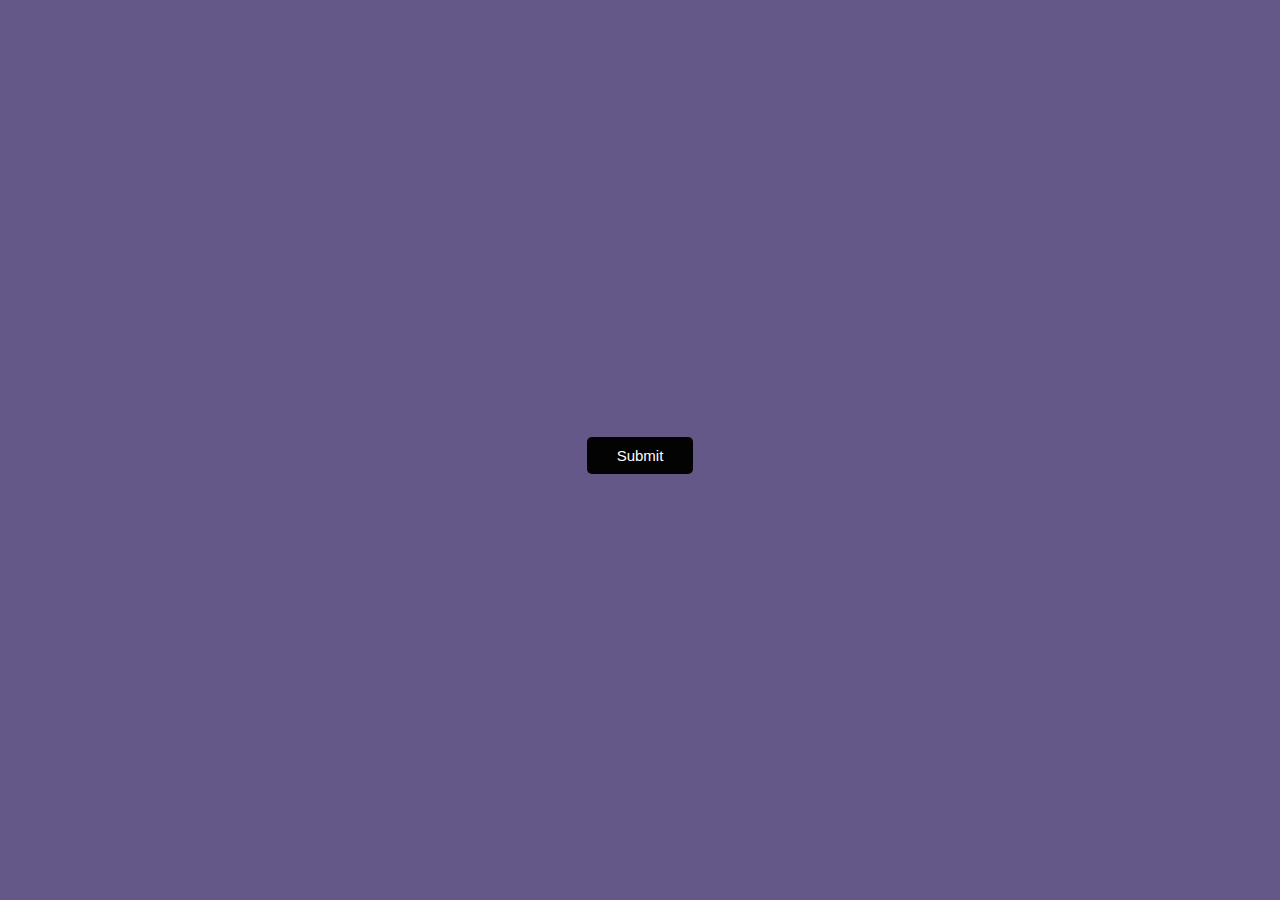
<file: popup/index.html>
<!DOCTYPE html>
<html lang="en">
<head>
    <meta charset="UTF-8">
    <meta name="viewport" content="width=device-width, initial-scale=1.0">
    <title>Popup using HTML CSS & JS</title>
    <link rel="stylesheet" href="./style.css">
</head>
<body>
    <div class="container popup-content">
        <button onclick="openPopup()" id="submit-btn">Submit</button>
        <div class="popup" id="popup">
         <img src="./404-tick.png" alt="Tick Image">     
         <h2>Thank You!</h2>   
         <p>Your details has been successfully submitted. Thanks!</p>  
         <button id="closebtn" onclick="closePopup()" class="closepPopup">Ok</button>                   
        </div>
    </div>  
    <script src="./script.js"></script>
</body>
</html>
</file>
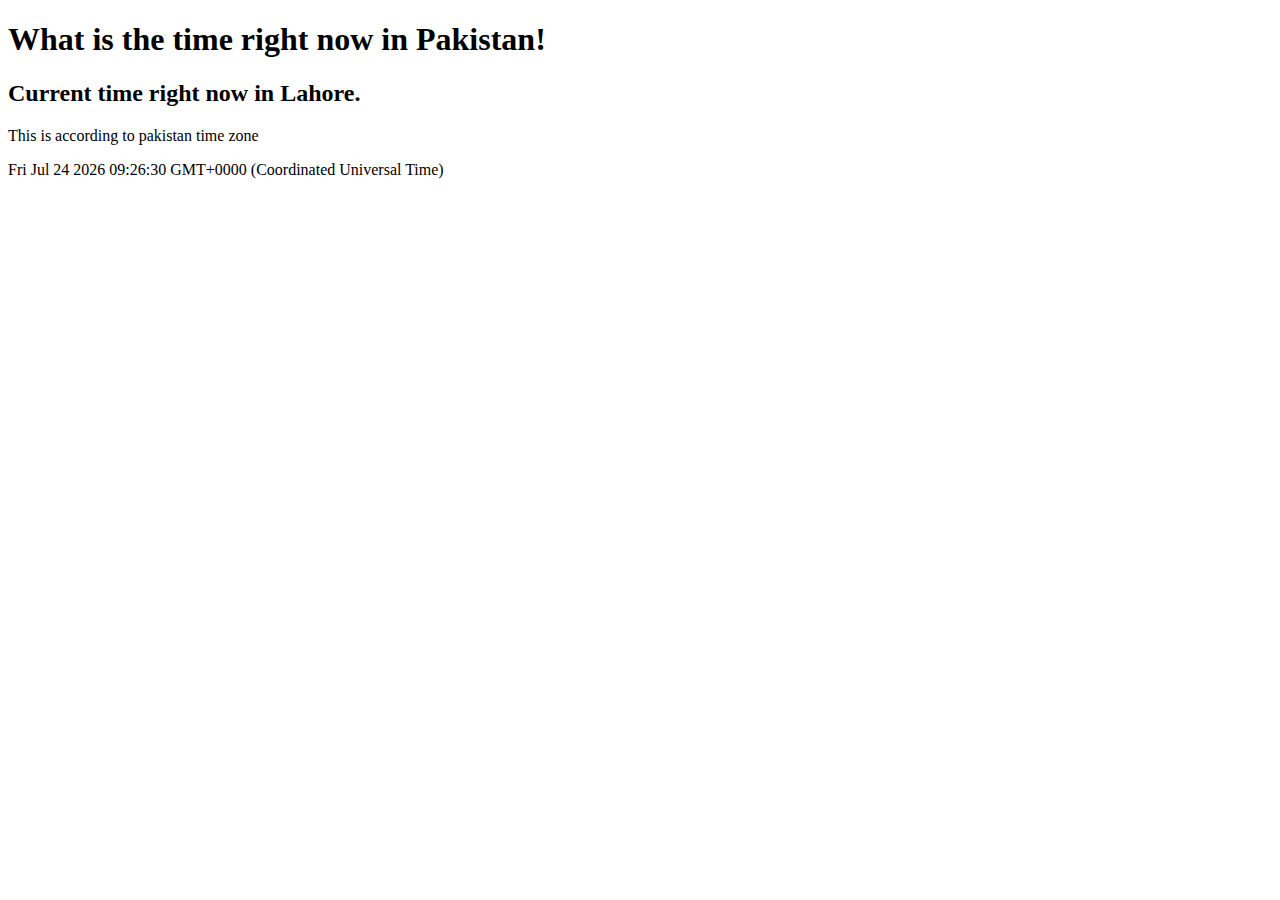
<file: date.html>
<!DOCTYPE html>
<html lang="en">
<head>
    <meta charset="UTF-8">
    <meta name="viewport" content="width=device-width, initial-scale=1.0">
    <title>Date of Element</title>
</head>
<body>
    <h1>What is the time right now in Pakistan!</h1>
    <h2>Current time right now in Lahore.</h2>
    <p>This is according to pakistan time zone </p>
    <p class="time"> </p>


    <script>
        // First of all store time in a variable and then replace it with html like .time 
        const td = new Date();
        document.querySelector('.time').innerHTML = td;

        //date functions in javascript
        console.log(td.getDate());
        console.log(td.toDateString());
        console.log(td.toJSON);
        console.log(td.toLocaleDateString('en-US', { timeZone: 'Asia/Karachi' }));
        console.log(td.toTimeString());
    </script>
</body>
</html>
</file>
<file: popup/style.css>
* {
  margin: 0;
  padding: 0;
  box-sizing: border-box;
}

body {
  font-family: "Gill Sans", sans-serif;
  font-size: 20px;
  color: #333;
  line-height: 1.5;
}

button,
a {
  cursor: pointer;
  transition: color 0.3s ease;
}


ul {
  list-style: none;
}
a {
  text-decoration: none;
}

.container {
  display: flex;
  justify-content: center;
  align-items: center;
  height: 100vh;
  background-color: #635888;
}

.popup {
  width: 400px;
  position: absolute;
  background-color: white;
  top: 0%;
  left: 50%;
  transform: translate(-50%, -50%) scale(0.1);
  text-align: center;
  padding: 0px 30px 30px;
  visibility: hidden;
  transition: .4s ease-in;
}

.open-popup{
  top:50%;
  transform: translate(-50%, -50%) scale(1);
  visibility: visible;
}

.popup img {
  width: 100px;
  margin-top: -50%;
  box-sizing: 0 2px 5px rgba(0, 0, 0, 0.2);
  border-radius: 50%;
}

.popup h2 {
  font-size: 38px;
  color: #211212;
  margin: 30px 0 10px;
}

.popup button {
  width: 100%;
  background-color: #6fd949;
  color: #fff;
  margin: 20px 0 10px;
  padding: 10px 20px;
  font-size: 15px;
  outline: none;
  border: unset;

}

#submit-btn{
  background-color: #020302;
  color: #fff;
  border-radius: 5px;
  margin: 20px 0 10px;
  padding: 10px 30px;
  font-size: 15px;
  outline: none;
  border: unset;
}
</file>
